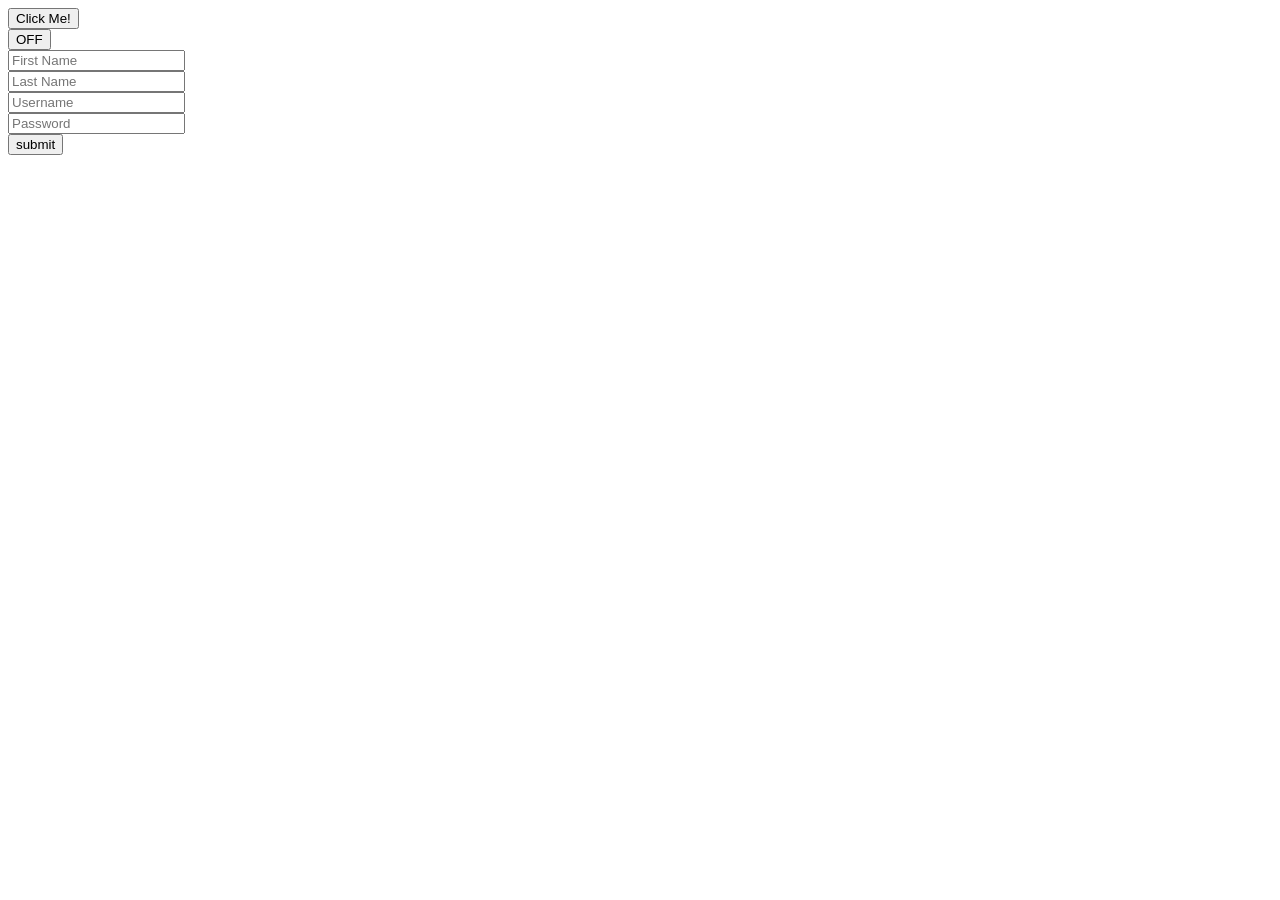
<file: jQuery/index.html>
<!DOCTYPE html>
<html>
  <head>
    <meta charset="utf-8">
    <title>Event Listeners</title>
    <script src="https://ajax.googleapis.com/ajax/libs/jquery/3.2.1/jquery.min.js"></script>
  </head>
  <body>
        <button id='button1'>Click Me!</button><br>
        <button id='button2'>OFF</button>
          <br>
        <form class="" name = "login" action="index.html" method="post">
          <input type="text" name="fName" placeholder="First Name" value=""><br>
          <input type="text" name="lName" placeholder="Last Name"value=""><br>
          <input type="text" name="username" placeholder="Username" value=""><br>
          <input type="text" name="password" placeholder="Password"value=""><br>
          <input type="submit" name="submit" value="submit">
        </form>

      <script src="test.js"></script>
  </body>
</html>
</file>
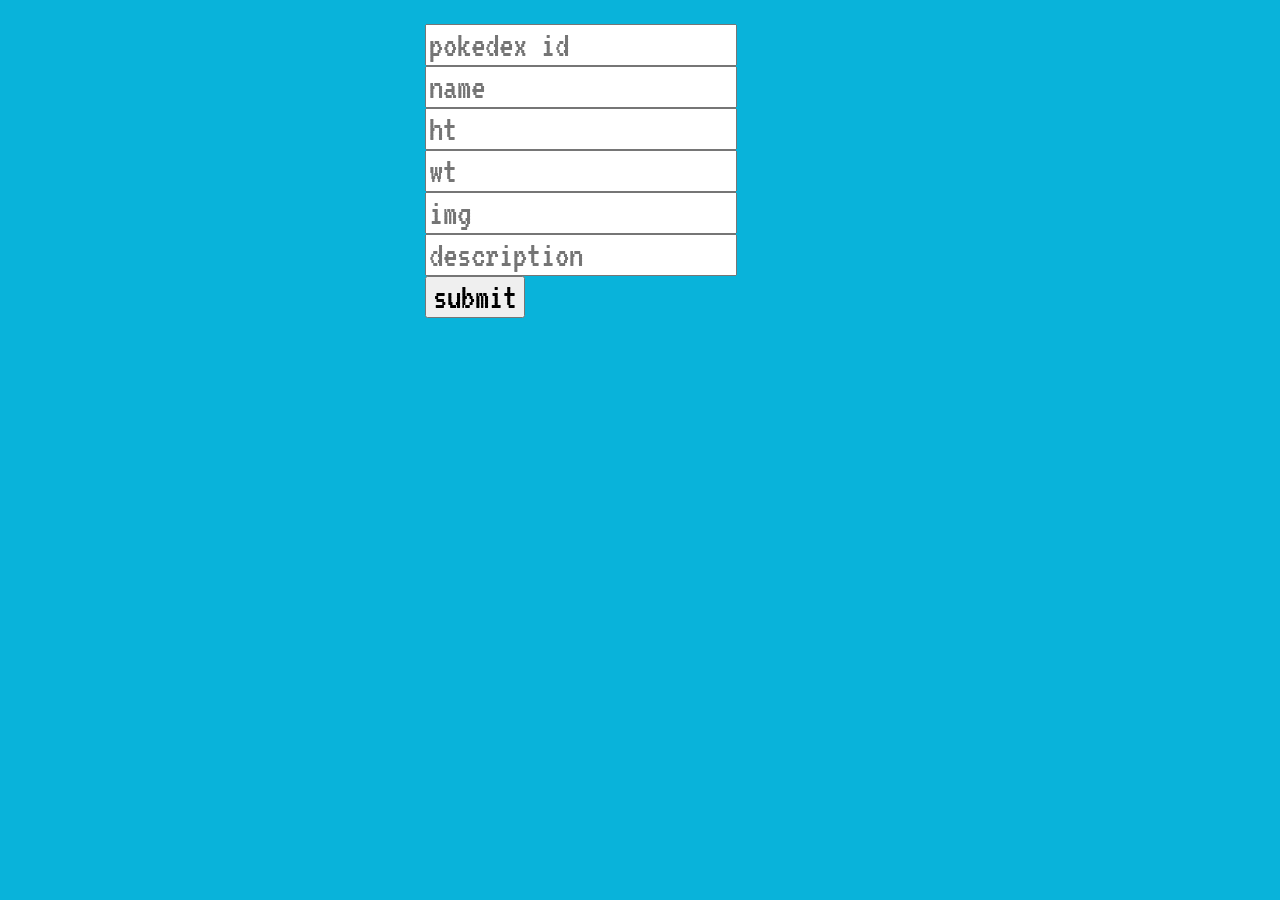
<file: Pokemon/index.html>
<!DOCTYPE html>
<html>
  <head>
    <meta charset="utf-8">
    <title>Pokeman</title>

    <link rel="stylesheet" href="app.css">
    <link href="https://fonts.googleapis.com/css?family=VT323" rel="stylesheet">
    <script src="https://ajax.googleapis.com/ajax/libs/jquery/3.2.1/jquery.min.js"></script>
  </head>
  <body>
    <div id="headingDiv">
      <h1></h1>
    </div>

    <div id='content'></div>
    <form name= "createPoke"class="" action="index.html" method="post">
      <input type="text" name="pokedex_id" placeholder="pokedex id">
      <input type="text" name="name"  placeholder="name">
      <input type="text" name="ht"  placeholder="ht">
      <input type="text" name="wt" placeholder="wt">
      <input type="text" name="img"  placeholder="img">
      <input type="text" name="description"  placeholder="description">
      <input id= "sub" type="submit" name="" value="submit">

    </form>

    <script src="app.js"></script>

  </body>

</html>
</file>
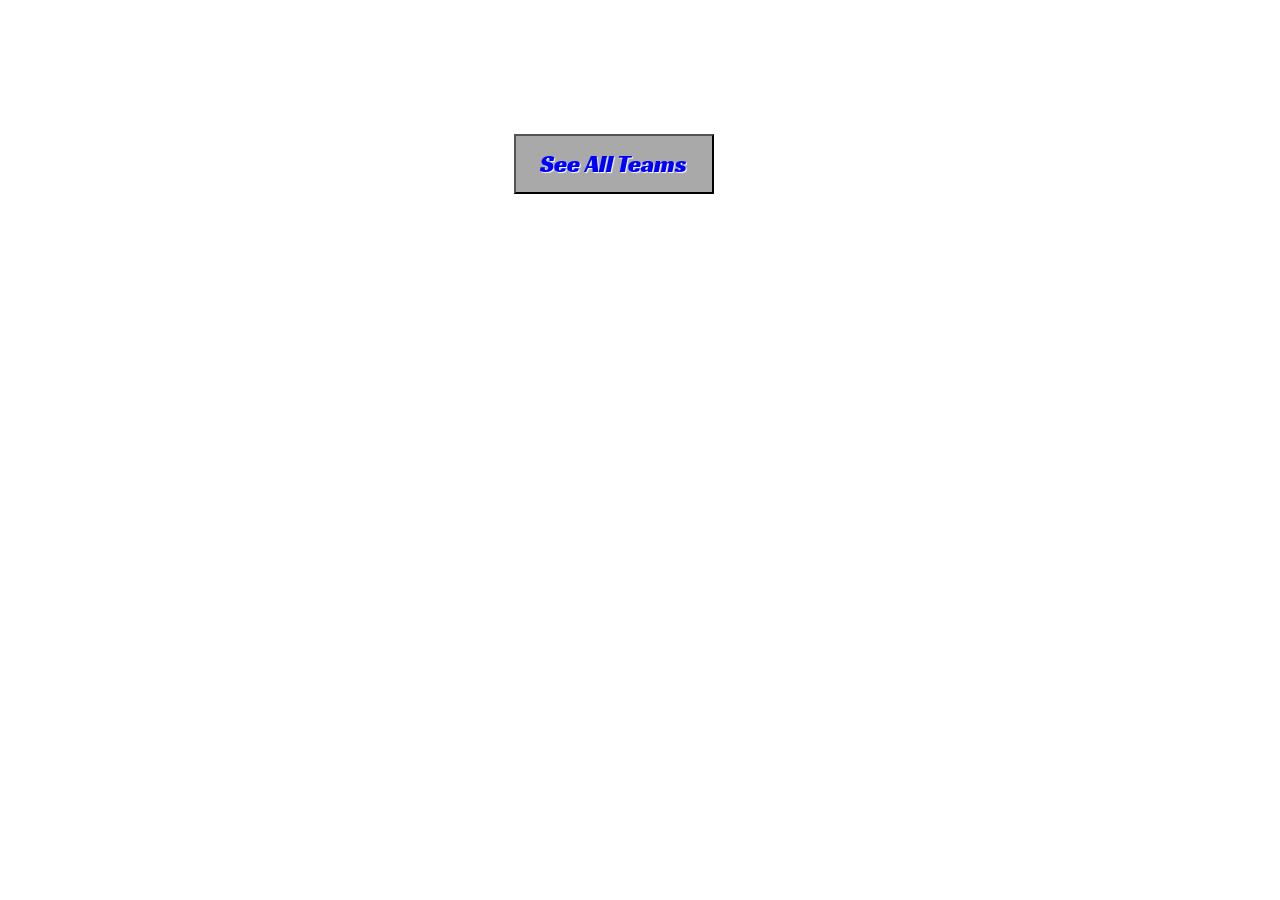
<file: AJAXLab/ajaxList.html>
<!DOCTYPE html>
<html>
  <head>
    <meta charset="utf-8">
    <title>MLB</title>
    <link rel="stylesheet" href="app.css">
    <link href="https://fonts.googleapis.com/css?family=Racing+Sans+One" rel="stylesheet">
    <script src="https://ajax.googleapis.com/ajax/libs/jquery/3.2.1/jquery.min.js"></script>
  </head>
  <body>
    <button id="myButton" type="button" name="button">See All Teams</button>
    <script src="app.js"></script>
  </body>
</html>
</file>
<file: Pokemon/app.css>
*{
  font-family: 'VT323', monospace;
  font-size: 36px;
}
body{
  background-image: url('https://upload.wikimedia.org/wikipedia/commons/thumb/9/98/International_Pok%C3%A9mon_logo.svg/1200px-International_Pok%C3%A9mon_logo.svg.png');
  background-size: contain;
  background-repeat: no-repeat;
  background-color: #09b3da;
}
img{
  width: 250px;
}
input{
  display: block;
}
h1{
  font-size: 36px;
  background-image:
}
table{
  border-style: double;
  margin-top: 350px;
  margin-left: 33%;
}
form{
  margin-left: 33%;
}
tr:nth-child(odd){
  background-color: lightgrey;
}
tr:nth-child(even){
  background-color: white;
}
button{
  font-size: 18px;
}
button:hover{
  background-color: darkgrey;
  color: white;
}

ul{
  border-style:solid;
  margin-right: 50px;
}
ul button{
    margin-bottom: 50px;
}
ul ul{
  border-style:dashed;
  margin-right: 50px;
}
</file>
<file: AJAXLab/app.css>
body{
  background-image: url('https://usathss.files.wordpress.com/2017/06/baseball_graphic1.jpg?w=1000&h=600&crop=1');
  background-size: cover;
  background-repeat: no-repeat;
}
button{
  width: 200px;
  height: 60px;
  font-size: 24px;
  font-family: 'Racing Sans One', cursive;
  color: blue;
  text-shadow: 1px 1px 1px white;
  background-color: darkgrey;
  margin-left: 40%;
  margin-top: 10%;
}
button:hover{
  color: white;
  background-color: black;
  text-shadow: 1px 1px 1px lightgrey;
}
ul{
  float: right;
  margin-right: 50px;
}
li{
  color: white;
  text-decoration: none;
  font-size: 24px;
  font-family: 'Racing Sans One', cursive;
}
li a{
  color: white;
  text-shadow: 2px 2px 2px black;
  text-decoration: none;
}
</file>
